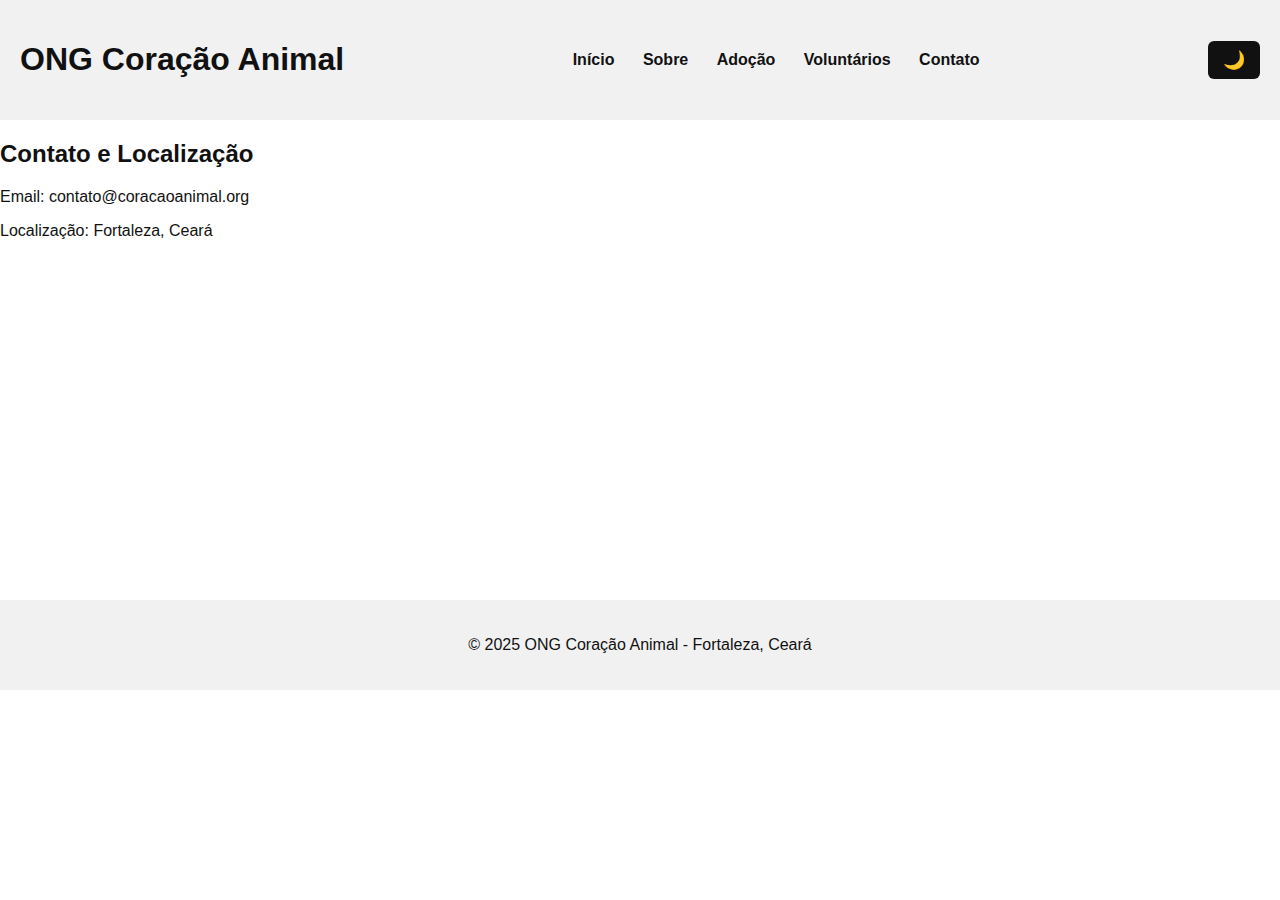
<file: contato.html>
<!DOCTYPE html>
<html lang="pt-br">
<head>
<meta charset="UTF-8">
<meta name="viewport" content="width=device-width, initial-scale=1.0">
<link rel="stylesheet" href="style.css">
<script defer src="script.js"></script>
<title>ONG Coração Animal</title>
</head>
<body>
<header>
  <h1>ONG Coração Animal</h1>
  <nav>
    <a href="index.html">Início</a>
    <a href="sobre.html">Sobre</a>
    <a href="adocao.html">Adoção</a>
    <a href="voluntarios.html">Voluntários</a>
    <a href="contato.html">Contato</a>
  </nav>
  <button id="themeToggle">🌙</button>
</header>
<main>

<h2>Contato e Localização</h2>
<p>Email: contato@coracaoanimal.org</p>
<p>Localização: Fortaleza, Ceará</p>
<iframe width="100%" height="300" src="https://maps.google.com/maps?q=Fortaleza&t=&z=13&ie=UTF8&iwloc=&output=embed"></iframe>

</main>
<footer>
  <p>© 2025 ONG Coração Animal - Fortaleza, Ceará</p>
</footer>
</body>
</html>
</file>
<file: style.css>
/* Tema Claro */
:root {
  --bg: #ffffff;
  --text: #111111;
  --card: #f1f1f1;
}

/* Tema Escuro */
.dark {
  --bg: #111111;
  --text: #eeeeee;
  --card: #333333;
}

body {
  margin: 0;
  font-family: Arial, Helvetica, sans-serif;
  background: var(--bg);
  color: var(--text);
}

header {
  background: var(--card);
  display: flex;
  justify-content: space-between;
  align-items: center;
  padding: 20px;
}

nav a {
  margin: 0 12px;
  text-decoration: none;
  color: var(--text);
  font-weight: bold;
}

h1, h2, h3 {
  color: var(--text);
}

.hero {
  text-align: center;
  padding: 40px;
}

.hero img {
  max-width: 100%;
  border-radius: 10px;
  margin-top: 20px;
}

.grid {
  display: grid;
  grid-template-columns: repeat(4, 1fr);
  gap: 12px;
  padding: 20px;
}

.grid img {
  width: 100%;
  border-radius: 10px;
}

.cards {
  display: flex;
  gap: 20px;
  padding: 20px;
}

.card {
  background: var(--card);
  padding: 15px;
  border-radius: 12px;
  text-align: center;
  width: 250px;
}

.card img {
  width: 100%;
  border-radius: 10px;
}

footer {
  background: var(--card);
  padding: 20px;
  text-align: center;
  margin-top: 40px;
}

iframe {
  border: none;
  border-radius: 10px;
}

#themeToggle {
  padding: 8px 15px;
  border-radius: 6px;
  border: none;
  cursor: pointer;
  background: var(--text);
  color: var(--bg);
  font-size: 18px;
}
</file>
